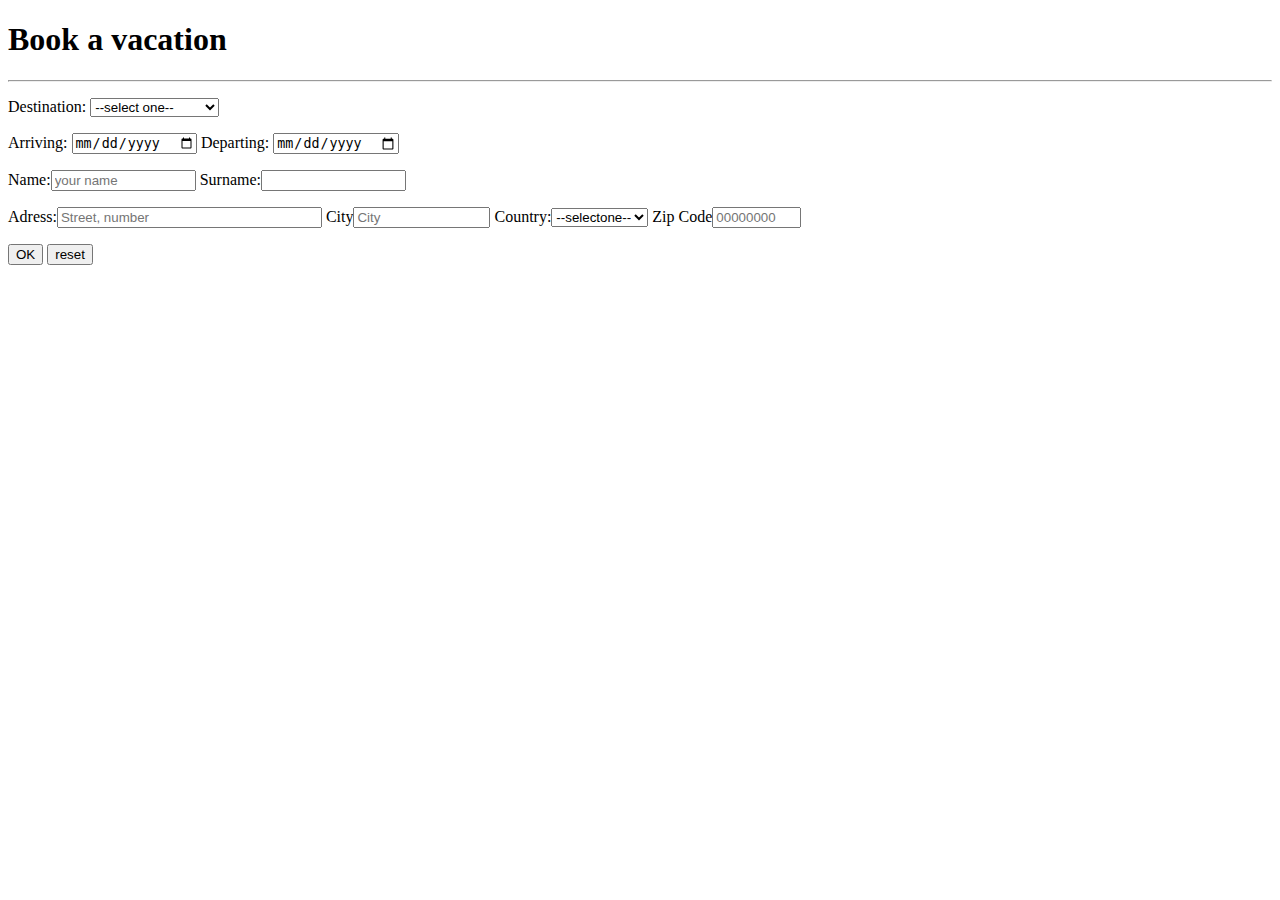
<file: bookavacation.html>
<!DOCTYPE html>
<html>
<head>
    <title>Book a vacation</title>
</head>
    <body>
        <h1>Book a vacation</h1>
        <form method="post" action="https://www.fabiovitali.it/TW/DHDK/doResponse.php">
            <hr>
            <p> 
                <label>Destination: <select name="Destination">
                    <option value="">--select one--</option>
                    <option value="rio_de_janeiro">Rio de Janeiro</option>
                    <option value="buenos_aires">Buenos Aires</option>
                    <option value="luanda">Luanda</option>
                    <option value="boston">Boston</option>
                    <option value="lisboa">Lisboa</option>
                    <option value="amsterdam">Amsterdam</option>
                    <option value="bogota">Bogota</option>
                    <option value="ciudad_de_mexico">Ciudad de Mexico</option>
                    <option value="havana">Havana</option>
                </select>
                </label>
            </p>
            <p>
                <div class="dates">
                    <label for="calendar-input">Arriving:</label>
                    <input type="date" id="calendar-input" name="calendar-input">
                    <label for="calendar-input">Departing:</label>
                    <input type="date" id="calendar-input" name="calendar-input">    
                </div>
            </p>
            <p>
                <div class="name">
                    <label>Name:<input type="text" placeholder="your name" size="15"></label>
                    <label>Surname:<input type="text" plaholder="yoursurname" size="15"></label>
                </div>
            </p>    
            <p>
                <div class="adress">
                    <label>Adress:<input type="text" placeholder="Street, number" size="30"></label>
                    <label>City<input type="text" placeholder="City" size="14" </label>
                    
                    <label>Country:<select name="Country">
                        <option value="" selected>--selectone--</option>
                        <option value="it">Italy</option>
                        <option value="br">Brazil</option>
                        <option value="de">Germany</option>
                        <option value="nl">Netherland</option>
                        <option value="fr">France</option>
                        <option value="en">England</option>
                        <option value="ch">China</option>
                    </select>
                    </label>
                    <label>Zip Code<input type="text" placeholder="00000000" size="8"></label>
                </div>
            </p>
            <p>
                <input type="submit" name="submit" value="OK">
                <input type="reset" name="reset" value="reset">
            </p>
        </form>
    </body>
</html>
</file>
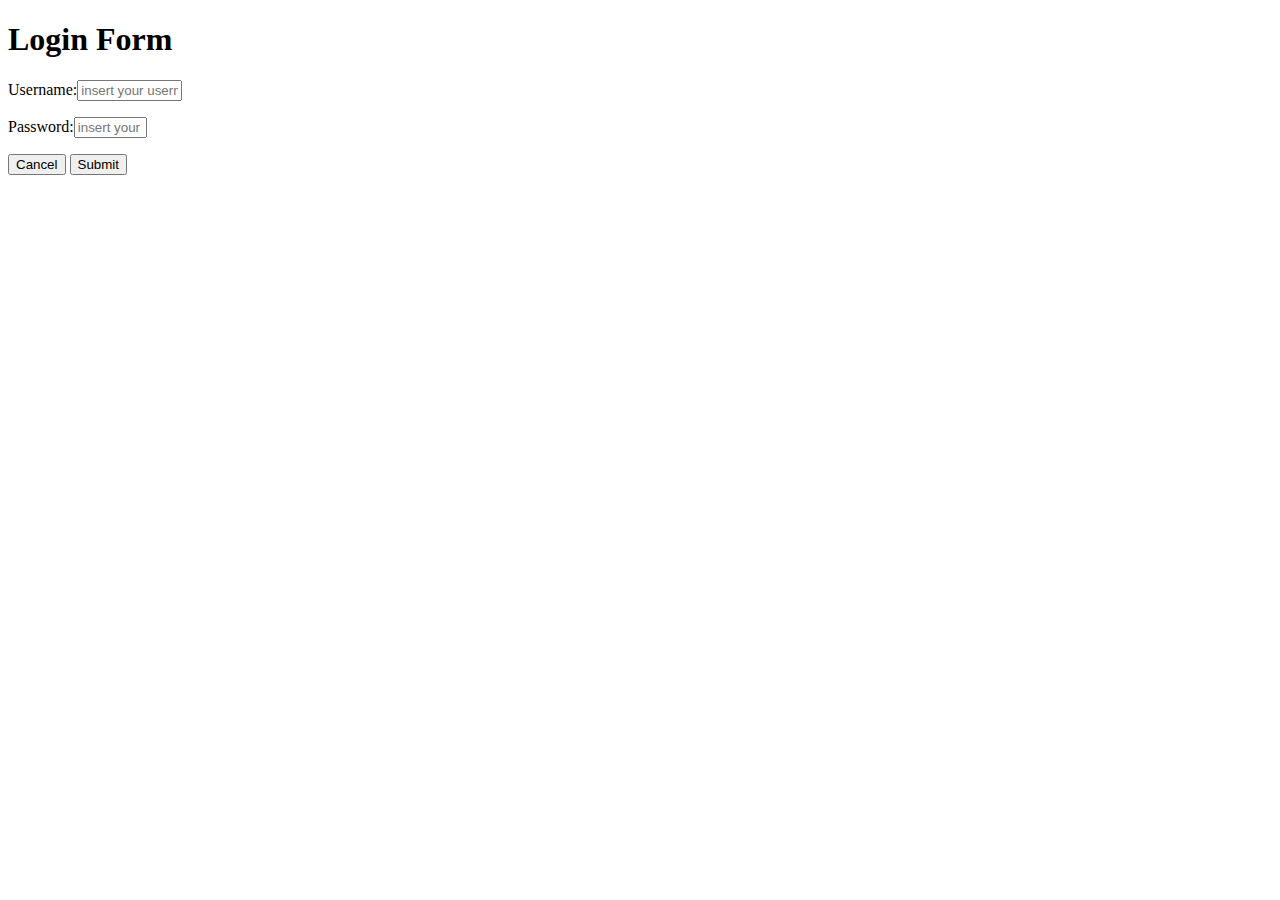
<file: loginpage.html>
<!DOCTYPE html>
<html>
    <html lang="en">
<head>
    <meta charset="UTF-8">
    <meta name="viewport" content="width=device-width, initial-scale=1.0">
    <h1>Login Form</h1>
</head>
<body>
    <form method="post" action="https://www.fabiovitali.it/TW/DHDK/doResponse.php">
        <p><label>Username:<input type="text" name="username" placeholder="insert your username" size="10"></label></p>
        <p><label>Password:<input type="password" id="password" name="password" placeholder="insert your password" size="6"></label></p>
        <p>
            <input type="reset" name="cancel" value="Cancel">
            <input type="submit" name="submit" value="Submit">
        </p>
    </form>
</body>
</html>
</file>
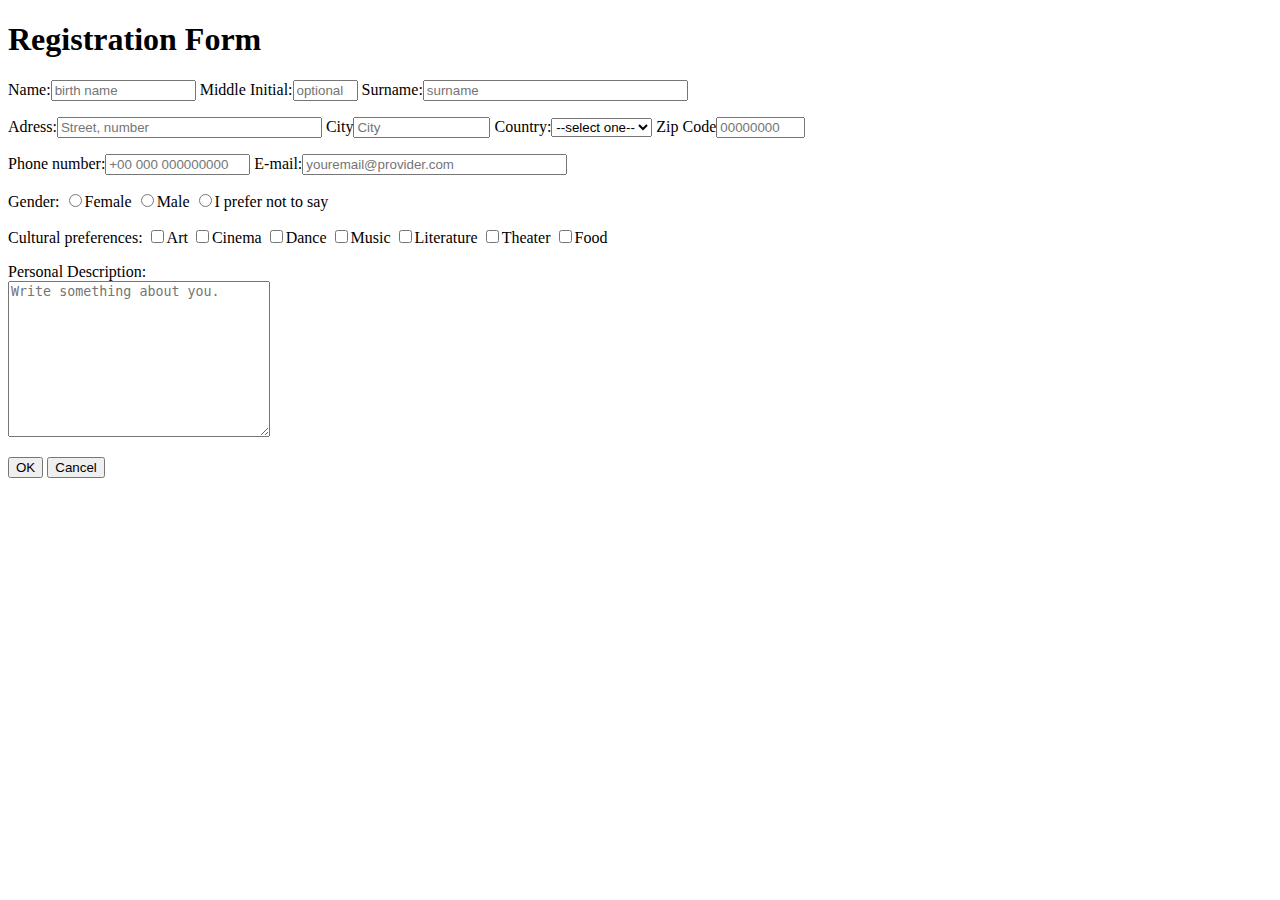
<file: RegistrationForm.html>
<!DOCTYPE html>
<html>
    <html lang="en">
<head>
    <title>Registration</title>
</head>
    <body>
        <h1>Registration Form</h1>
        <form method="post" action="https://www.fabiovitali.it/TW/DHDK/doResponse.php">
            <p>
                <label>Name:<input type="text" name="name" placeholder="birth name" size="15"></label>
                <label>Middle Initial:<input type="text" name="name" placeholder="optional" size="5"> </label>
                <label>Surname:<input type="text" name="surname" placeholder="surname" size="30"></label>
            </p>
            <p>
                <label>Adress:<input type="text" placeholder="Street, number" size="30"></label>
                <label>City<input type="text" placeholder="City" size="14"></label>
                        
                <label>Country:<select name="Country">
                    <option value="" selected>--select one--</option>
                    <option value="it">Italy</option>
                    <option value="br">Brazil</option>
                    <option value="de">Germany</option>
                    <option value="nl">Netherland</option>
                    <option value="fr">France</option>
                    <option value="en">England</option>
                    <option value="ch">China</option>
                </select>
                </label>
                <label>Zip Code<input type="text" placeholder="00000000" size="8"></label>
            </p>
            <p>
                <label>Phone number:<input type="text" name="phonenumber" placeholder="+00 000 000000000" size="15"></label>
                <label>E-mail:<input type="email" name="email" placeholder="youremail@provider.com" size="30"> </label>
            </p>
            <p>Gender:
                <label><input type="radio" name="gender" value="f">Female</label>
                <label><input type="radio" name="gender" value="m">Male</label>
                <label><input type="radio" name="gender" value="x">I prefer not to say</label>
            </p>
            <p>Cultural preferences:
                <label><input type="checkbox" name="cultpreferences" value="art">Art</label>
                <label><input type="checkbox" name="cultpreferences" value="cine">Cinema</label>
                <label><input type="checkbox" name="cultpreferences" value="danc">Dance</label>
                <label><input type="checkbox" name="cultpreferences" value="mus">Music</label>
                <label><input type="checkbox" name="cultpreferences" value="lit">Literature</label>
                <label><input type="checkbox" name="cultpreferences" value="the">Theater</label>
                <label><input type="checkbox" name="cultpreferences" value="food">Food</label>
            </p>
            <p>Personal Description:
                <br>
                <textarea name="description" rows="10" cols="30" placeholder="Write something about you."></textarea>
            </p>
            <p>    
                <input type="submit" name="submit" value="OK">
                <input type="reset" name="cancel" value="Cancel">
            </p>
        </form>
    </body>
</html>
</file>
